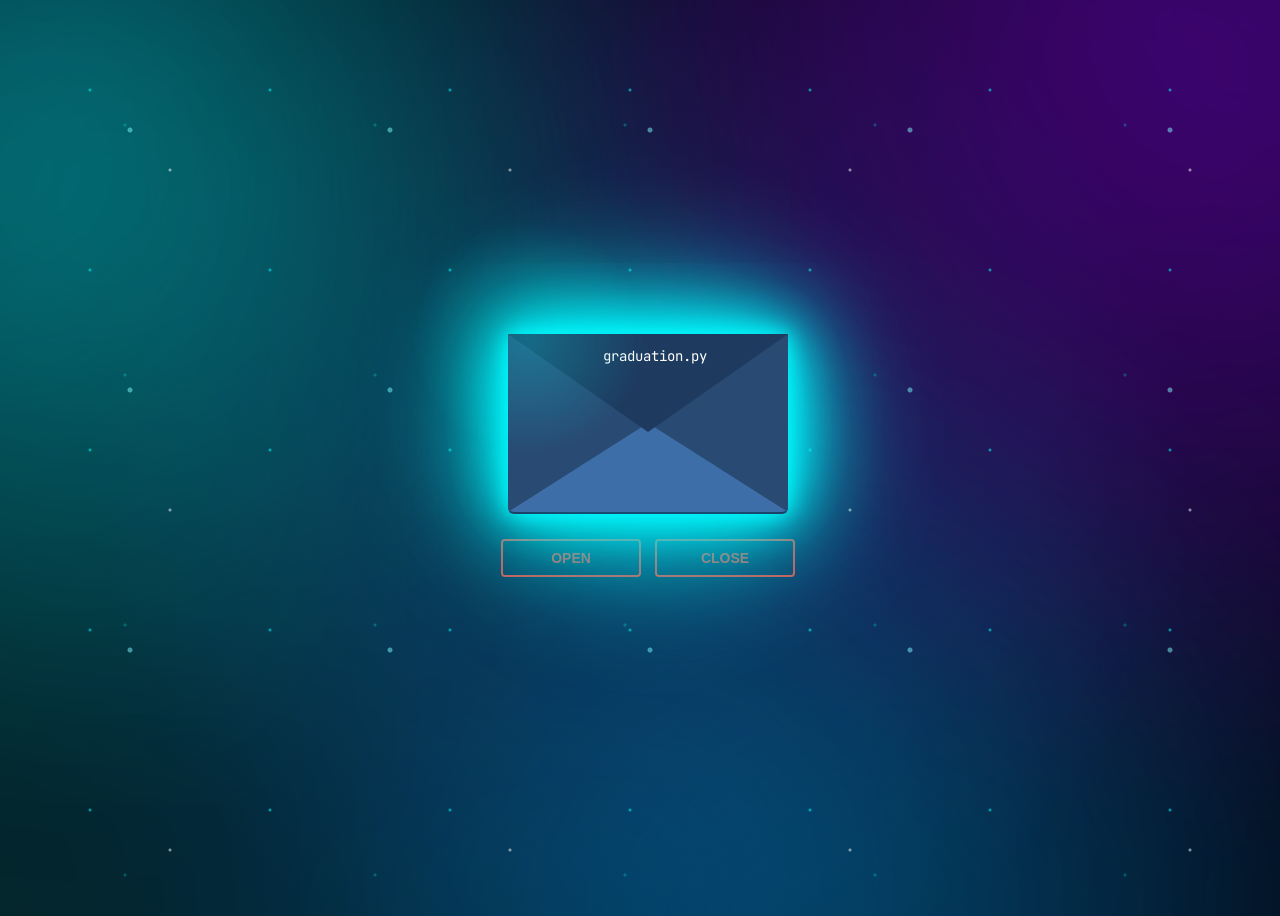
<file: index.html>
<!DOCTYPE html>
<html lang="en">
  <head>
    <meta charset="UTF-8" />
    <meta name="viewport" content="width=device-width, initial-scale=1.0">
    <title>Love letter for crush</title>
    <link rel="preconnect" href="https://fonts.googleapis.com" />
    <link rel="preconnect" href="https://fonts.gstatic.com" crossorigin />
    <link href="https://fonts.googleapis.com/css2?family=JetBrains+Mono:wght@300;400;700&display=swap" rel="stylesheet">
    <!--<link
      href="https://fonts.googleapis.com/css2?family=Dancing+Script:wght@400..700&display=swap"
      rel="stylesheet" />-->
    <link rel="stylesheet" href="style.css" />
  </head>
  <audio id="autoplay" loop>
    <source src="prom.mp3" type="audio/mpeg">
  </audio>
  <body>
    <div class="aurora"></div>
    <div class="stars"></div>
    <div class="particles"></div>
    <!-- tiktok meowish -->
    <div class="envlope-wrapper">
      <div id="envelope" class="close">
        <div class="front flap"></div>
        <div class="front pocket"></div>
        
        <div class="letter">
          <div class="letter-content">
            <h3>Шановні викладачі та викладачки!</h3>

            <p>
              Запрошуємо вас на урочисте вручення дипломів випускникам 2026 року.
            </p>

            <p>📅 16 липня 2026 року</p>
            <p>🕚 11:00</p>
            <p>📍 Бібліотека Університету Ушинського</p>

            <p class="signature">
              З любов'ю та вдячністю,<br />
              ваші студенти ❤️
              print("Дякуємо, викладачі!")
            </p>
          </div>
          <div class="code-header">
            <span class="dot red"></span>
            <span class="dot yellow"></span>
            <span class="dot green"></span>

            <span class="filename">graduation.py</span>
          </div>
        </div>
        <div class="hearts">
          <div class="heart a1"></div>
          <div class="heart a2"></div>
          <div class="heart a3"></div>
        <div class="symbols">
          <span>{ }</span>
          <span>&lt;/&gt;</span>
          <span>🐍</span>
        </div>
        </div>
      </div>
    </div>
    <div class="reset">
      <button id="open">Open</button>
      <button id="reset">Close</button>
    </div>
    <div class="cursor-glow"></div>

    <script src="https://cdnjs.cloudflare.com/ajax/libs/jquery/3.5.1/jquery.min.js"></script>
    <script src="script.js"></script>
  </body>
</html>
</file>
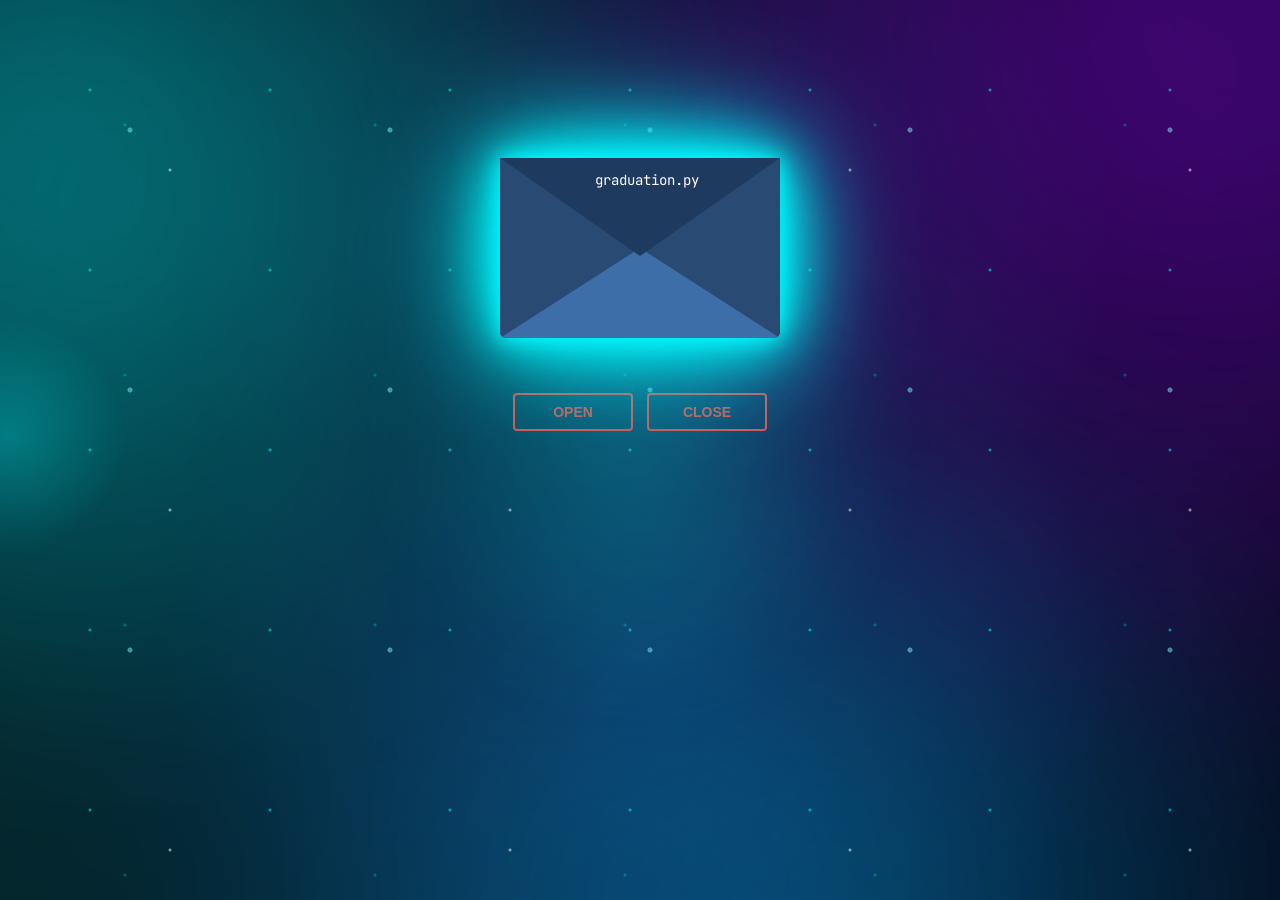
<file: love letter 2.html>
<!DOCTYPE html>
<html lang="en">
  <head>
    <meta charset="UTF-8" />
    <title>Love letter for crush</title>
    <link rel="preconnect" href="https://fonts.googleapis.com" />
    <link rel="preconnect" href="https://fonts.gstatic.com" crossorigin />
    <link href="https://fonts.googleapis.com/css2?family=JetBrains+Mono:wght@300;400;700&display=swap" rel="stylesheet">
    <!--<link
      href="https://fonts.googleapis.com/css2?family=Dancing+Script:wght@400..700&display=swap"
      rel="stylesheet" />-->
    <link rel="stylesheet" href="love letter 2.css" />
  </head>
  <audio id="autoplay" loop>
    <source src="prom.mp3" type="audio/mpeg">
  </audio>
  <body>
    <div class="aurora"></div>
    <div class="stars"></div>
    <div class="particles"></div>
    <!-- tiktok meowish -->
    <div class="envlope-wrapper">
      <div id="envelope" class="close">
        <div class="front flap"></div>
        <div class="front pocket"></div>
        
        <div class="letter">
          <div class="letter-content">
            <h3>Шановні викладачі та викладачки!</h3>

            <p>
              Запрошуємо вас на урочисте вручення дипломів випускникам 2026 року.
            </p>

            <p>📅 16 липня 2026 року</p>
            <p>🕚 11:00</p>
            <p>📍 Бібліотека Університету Ушинського</p>

            <p class="signature">
              З любов'ю та вдячністю,<br />
              ваші студенти ❤️
              print("Дякуємо, викладачі!")
            </p>
          </div>
          <div class="code-header">
            <span class="dot red"></span>
            <span class="dot yellow"></span>
            <span class="dot green"></span>

            <span class="filename">graduation.py</span>
          </div>
        </div>
        <div class="hearts">
          <div class="heart a1"></div>
          <div class="heart a2"></div>
          <div class="heart a3"></div>
        <div class="symbols">
          <span>{ }</span>
          <span>&lt;/&gt;</span>
          <span>🐍</span>
        </div>
        </div>
      </div>
    </div>
    <div class="reset">
      <button id="open">Open</button>
      <button id="reset">Close</button>
    </div>
    <div class="cursor-glow"></div>

    <script src="https://cdnjs.cloudflare.com/ajax/libs/jquery/3.5.1/jquery.min.js"></script>
    <script src="love letter 2.js"></script>
  </body>
</html>
</file>
<file: style.css>
#envelope {
  position: relative;
  width: 280px;
  height: 180px;
  border-bottom-left-radius: 6px;
  border-bottom-right-radius: 6px;
  margin-left: auto;
  margin-right: auto;
  top: 150px;
  background-color: #1e3a5f; /* Warm romantic red */
  box-shadow:
    0 0 20px cyan,
    0 0 50px cyan,
    0 0 90px cyan,
    0 0 140px #00ffff;

  animation: electricGlow 2s infinite alternate;
  animation: float 5s ease-in-out infinite;
  /*box-shadow: 0 4px 20px rgba(0, 0, 0, 0.2);*/
}
body{
  background:
    radial-gradient(circle at center, #102040 0%, #050816 70%);
  overflow:hidden;
}
body::before{
  content:"";
  position:fixed;
  inset:0;

  background-image:
    radial-gradient(circle, #fff 1px, transparent 1px),
    radial-gradient(circle, #00ffff 1px, transparent 1px),
    radial-gradient(circle, #7df9ff 2px, transparent 2px);

  background-size:
    120px 120px,
    200px 200px,
    350px 350px;

  animation:
    starMove 40s linear infinite,
    twinkle 4s ease-in-out infinite;

  opacity:.8;
  pointer-events:none;
}

@keyframes starMove{
  from{
    transform:translateY(0);
  }
  to{
    transform:translateY(-300px);
  }
}

@keyframes twinkle{
  0%,100%{
    opacity:.5;
  }
  50%{
    opacity:1;
  }
}

.front {
  position: absolute;
  width: 0;
  height: 0;
  z-index: 3;
}

body::after{
  content:"";
  position:fixed;
  inset:0;

  background:
    radial-gradient(circle,#00ffff 1px,transparent 2px);

  background-size:250px 250px;

  opacity:.25;

  animation: hyperspace 8s linear infinite;

  pointer-events:none;
}

@keyframes hyperspace{
  from{
    transform:scale(.8);
  }
  to{
    transform:scale(2.5);
  }
}

body.opening{
    animation:cameraZoom 2s ease forwards;
}

@keyframes cameraZoom{

0%{
transform:scale(1);
filter:brightness(1);
}

100%{
transform:scale(1.08);
filter:brightness(1.25);
}

}
.flap {
  border-left: 140px solid transparent;
  border-right: 140px solid transparent;
  border-bottom: 82px solid transparent;
  /* a little smaller */
  border-top: 98px solid #1e3a5f; /* Same romantic red */
  /* a little larger */
  transform-origin: top;
  pointer-events: none;
}
.flap::after{
  content:"graduation.py";
  position:absolute;
  top:-85px;
  left:-45px;
  color:white;
  font-family:"JetBrains Mono", monospace;
  font-size:14px;
}
.pocket {
  border-left: 140px solid #294a73; /* Soft pinkish red for the pocket */
  border-right: 140px solid #294a73;
  border-bottom: 90px solid #3d6ea8; /* Lighter romantic red */
  border-top: 90px solid transparent;
  border-bottom-left-radius: 6px;
  border-bottom-right-radius: 6px;
}

.letter {
  position: relative;
  background-color: #fff;
  width: 90%;
  margin-left: auto;
  margin-right: auto;
  height: 90%;
  top: 5%;
  border-radius: 6px;
  box-shadow: 0 2px 26px rgba(0, 0, 0, 0.12);
  font-family: "Dancing Script", cursive;
}

.letter:after {
  content: "";
  position: absolute;
  top: 0;
  bottom: 0;
  left: 0;
  right: 0;
}

.words {
  position: absolute;
  left: 10%;
  width: 80%;
  height: 14%;
  background-color: #ffe6e6; /* Light romantic tone */
}

.words.line1 {
  top: 10%;
  font-size: 0.5rem;
  width: 20%;
  height: 7%;
  font-size: 0.7rem;
}

.words.line2 {
  top: 30%;
  text-align: center;
  font-size: 1.1rem;
}

.words.line3 {
  top: 50%;
  font-size: 1.1rem;
  text-align: center;
}

.words.line4 {
  top: 70%;
  font-size: 1.1rem;
  text-align: center;
}

.open .flap {
  transform: rotateX(180deg);
  transition: transform 0.4s ease, z-index 0.6s;
  z-index: 1;
}

.close .flap {
  transform: rotateX(0deg);
  transition: transform 0.4s 0.6s ease, z-index 1s;
  z-index: 5;
}

.close .letter {
  transform: translateY(0px);
  transition: transform 0.4s ease, z-index 1s;
  z-index: 1;
}

.open .letter {
  transform: translateY(-120px)
  scale(1.05);
  transition: transform 0.4s 0.6s ease, z-index 0.6s;
  z-index: 2;
  animation: hologram 2s infinite alternate;
}
@keyframes hologram{
  from{
    box-shadow:0 0 20px #00ffff;
  }
  to{
    box-shadow:
      0 0 40px #00ffff,
      0 0 80px #0088ff;
  }
}
.hearts {
  position: absolute;
  top: 90px;
  left: 0;
  right: 0;
  z-index: 2;
}

.heart {
  position: absolute;
  bottom: 0;
  right: 10%;
  pointer-events: none;
}

.heart:before,
.heart:after {
  position: absolute;
  content: "";
  left: 50px;
  top: 0;
  width: 50px;
  height: 80px;
  background: #e60073; /* Deep romantic pink */
  border-radius: 50px 50px 0 0;
  transform: rotate(-45deg);
  transform-origin: 0 100%;
  pointer-events: none;
}

.heart:after {
  left: 0;
  transform: rotate(45deg);
  transform-origin: 100% 100%;
}

.close .heart {
  opacity: 0;
  -webkit-animation: none;
  animation: none;
}

.a1 {
  left: 20%;
  transform: scale(0.6);
  opacity: 1;
  -webkit-animation: slideUp 4s linear 1, sideSway 2s ease-in-out 4 alternate;
  -moz-animation: slideUp 4s linear 1, sideSway 2s ease-in-out 4 alternate;
  -webkit-animation-fill-mode: forwards;
  animation-fill-mode: forwards;
  -webkit-animation-delay: 0.7s;
  animation-delay: 0.7s;
}

.a2 {
  left: 55%;
  transform: scale(1);
  opacity: 1;
  -webkit-animation: slideUp 5s linear 1, sideSway 4s ease-in-out 2 alternate;
  -moz-animation: slideUp 5s linear 1, sideSway 4s ease-in-out 2 alternate;
  -webkit-animation-fill-mode: forwards;
  animation-fill-mode: forwards;
  -webkit-animation-delay: 0.7s;
  animation-delay: 0.7s;
}

.a3 {
  left: 10%;
  transform: scale(0.8);
  opacity: 1;
  -webkit-animation: slideUp 7s linear 1, sideSway 2s ease-in-out 6 alternate;
  -moz-animation: slideUp 7s linear 1, sideSway 2s ease-in-out 6 alternate;
  -webkit-animation-fill-mode: forwards;
  animation-fill-mode: forwards;
  -webkit-animation-delay: 0.7s;
  animation-delay: 0.7s;
}

@-webkit-keyframes slideUp {
  0% {
    top: 0;
  }
  100% {
    top: -600px;
  }
}
@keyframes slideUp {
  0% {
    top: 0;
  }
  100% {
    top: -600px;
  }
}
@-webkit-keyframes sideSway {
  0% {
    margin-left: 0px;
  }
  100% {
    margin-left: 50px;
  }
}
@keyframes sideSway {
  0% {
    margin-left: 0px;
  }
  100% {
    margin-left: 50px;
  }
}
body {
  background-color: #f0e6f6; /* Soft lavender for a romantic, dreamy feel */
}

.envlope-wrapper {
  height: 380px;
}

.reset {
  text-align: center;
}

.reset button {
  font-weight: 800;
  font-style: normal;
  transition: all 0.1s linear;
  -webkit-appearance: none;
  background-color: transparent;
  border: solid 2px #d9534f;
  border-radius: 4px;
  color: #d9534f;
  display: inline-block;
  font-size: 14px;
  text-transform: uppercase;
  margin: 5px;
  padding: 10px;
  line-height: 1em;
  text-decoration: none;
  min-width: 120px;
  cursor: pointer;
}

.reset button:hover {
  background-color: #d9534f;
  color: #fff;
}

.letter {
  position: relative;
    background:
    linear-gradient(
      135deg,
      rgba(255,255,255,.95),
      rgba(180,220,255,.95)
    );
  backdrop-filter: blur(15px);
  width: 90%;
  height: 160px;
  margin: 0 auto;
  border-radius: 10px;
  overflow:hidden;
  overflow-y: auto;
  box-shadow:
  0 0 20px rgba(0,255,255,.3),
  0 0 40px rgba(0,255,255,.25),
  0 0 80px rgba(0,180,255,.2);
  }

.letter-content {
  padding: 15px;
  text-align: center;
  font-family: "JetBrains Mono", monospace;
  /*font-family: "Dancing Script", cursive;*/
}

.letter-content h3 {
  margin-bottom: 12px;
  font-size: 1.4rem;
}

.letter-content p {
  margin: 8px 0;
  line-height: 1.5;
  font-size: 0.9rem;
  margin: 4px 0;
}

/* ===========================
   HOLOGRAM
=========================== */

.open .letter::before{

  content:"";

  position:absolute;

  left:0;
  top:-100%;

  width:100%;
  height:300%;

  background:
  repeating-linear-gradient(

  0deg,

  transparent 0px,
  transparent 3px,

  rgba(0,255,255,.08) 4px,

  rgba(255,255,255,.18) 5px,

  transparent 6px

  );

  animation:hologramScan 5s linear infinite;

  pointer-events:none;

  mix-blend-mode:screen;

}

@keyframes hologramScan{

0%{
    transform:translateY(-40%);
}

100%{
    transform:translateY(40%);
}

}

h3::after{
  content:"|";
  color:#00ffff;
  animation: blink .8s infinite;
}

.signature {
  margin-top: 15px;
  font-size: 1rem;
}

.code-header{
  background:#282c34;
  color:#61dafb;
  padding:8px 10px;
  border-radius:8px;
  margin-bottom:15px;
  text-align:left;
  font-size:12px;
}

.dot{
  width:10px;
  height:10px;
  border-radius:50%;
  display:inline-block;
  margin-right:4px;
}

.red{background:#ff5f56;}
.yellow{background:#ffbd2e;}
.green{background:#27c93f;}

.filename{
  margin-left:10px;
}

.symbols{
  position:absolute;
  top:0;
  width:100%;
  text-align:center;
  color:#61dafb;
  font-size:24px;
  font-weight:bold;
}

.symbols span{
  margin:0 10px;
}

.envelope-label{
  position:absolute;
  top:15px;
  left:50%;
  transform:translateX(-50%);
  color:white;
  font-family:"JetBrains Mono", monospace;
  font-size:14px;
  z-index:10;
}

.envlope-wrapper::before{
  content:"";
  position:absolute;

  width:500px;
  height:500px;

  left:50%;
  top:50%;

  transform:translate(-50%,-50%);

  background:
    radial-gradient(circle,
      rgba(0,255,255,.25),
      transparent 70%);

  filter:blur(40px);

  animation:pulseNebula 6s ease-in-out infinite;

  z-index:-1;
}

@keyframes pulseNebula{
  0%,100%{
    transform:translate(-50%,-50%) scale(1);
  }

  50%{
    transform:translate(-50%,-50%) scale(1.3);
  }
}

body.opening{
    animation: cameraZoom 2s ease forwards;
}

@keyframes cameraZoom{

    0%{
        transform: scale(1);
        filter: brightness(1);
    }

    100%{
        transform: scale(1.08);
        filter: brightness(1.25);
    }

}

@keyframes electricGlow {

  0%{
    box-shadow:
      0 0 15px #00ffff,
      0 0 40px #00ffff,
      0 0 80px #0088ff;
  }

  25%{
    box-shadow:
      0 0 25px cyan,
      0 0 60px cyan,
      0 0 120px #00ffff,
      0 0 180px #00ffff;
  }

  50%{
    box-shadow:
      0 0 10px cyan,
      0 0 30px #00d9ff,
      0 0 70px #0088ff;
  }

  75%{
    box-shadow:
      0 0 35px #7df9ff,
      0 0 80px cyan,
      0 0 150px #00ffff;
  }

  100%{
    box-shadow:
      0 0 20px cyan,
      0 0 50px cyan,
      0 0 90px #00ffff,
      0 0 140px #00ffff;
  }

}

.cursor-glow{
    position: fixed;
    width: 240px;
    height: 240px;

    border-radius: 50%;

    background: radial-gradient(
        circle,
        rgba(0,255,255,.25),
        transparent 70%
    );

    pointer-events: none;

    transform: translate(-50%, -50%);

    z-index: 9999;

    transition:
        left .08s linear,
        top .08s linear;
}

/* ===========================
   CYBER AURORA
=========================== */

body::before{
    content:"";
    position:fixed;
    inset:-30%;

    background:
        radial-gradient(circle at 20% 30%, rgba(0,255,255,.35), transparent 35%),
        radial-gradient(circle at 80% 20%, rgba(128,0,255,.30), transparent 40%),
        radial-gradient(circle at 50% 80%, rgba(0,170,255,.30), transparent 45%),
        radial-gradient(circle at 10% 90%, rgba(0,255,180,.20), transparent 35%);

    filter:blur(90px);

    animation:
        auroraMove 18s ease-in-out infinite alternate;

    z-index:-3;
}

@keyframes auroraMove{

0%{
    transform:
        rotate(0deg)
        scale(1);
}

50%{
    transform:
        rotate(8deg)
        scale(1.15);
}

100%{
    transform:
        rotate(-8deg)
        scale(1.3);
}

}

/* ===========================
   AURORA
=========================== */

.aurora{

position:fixed;
inset:-20%;

background:
radial-gradient(circle at 20% 30%,rgba(0,255,255,.25),transparent 35%),
radial-gradient(circle at 80% 20%,rgba(180,0,255,.25),transparent 40%),
radial-gradient(circle at 60% 90%,rgba(0,180,255,.25),transparent 40%);

filter:blur(90px);

animation:auroraMove 18s ease-in-out infinite alternate;

pointer-events:none;

z-index:-4;

}

@keyframes auroraMove{

0%{
transform:rotate(0deg) scale(1);
}

100%{
transform:rotate(8deg) scale(1.25);
}

}

.particles{

position:fixed;

inset:0;

pointer-events:none;

z-index:-2;

background-image:

radial-gradient(circle,#00ffff 1px,transparent 2px),
radial-gradient(circle,#7df9ff 2px,transparent 3px),
radial-gradient(circle,#ffffff 1px,transparent 2px);

background-size:

180px 180px,
260px 260px,
340px 340px;

animation:

particleMove 25s linear infinite;

opacity:.5;

}

@keyframes particleMove{

from{

transform:translateY(0);

}

to{

transform:translateY(-250px);

}

}

.flash{

    animation:electricFlash .35s;

}

@keyframes electricFlash{

0%{

filter:brightness(1);

}

30%{

filter:brightness(2.5);

}

50%{

filter:brightness(1.2);

}

70%{

filter:brightness(2);

}

100%{

filter:brightness(1);

}

}

.particle{

position:fixed;

width:5px;
height:5px;

background:#00ffff;

border-radius:50%;

left:50%;
top:50%;

box-shadow:0 0 15px cyan;

animation:explode 2s forwards;

}

@keyframes explode{

to{

transform:
translate(var(--x),var(--y));

opacity:0;

}

}
@keyframes float{

0%,100%{

transform:
translateY(0px);

}

50%{

transform:
translateY(-12px);

}

}
/* ===========================
   ENVELOPE EXPLOSION
=========================== */

.fragment{

    position:fixed;

    width:8px;
    height:8px;

    background:#00ffff;

    border-radius:2px;

    box-shadow:
    0 0 10px cyan,
    0 0 20px cyan;

    pointer-events:none;

    animation:fragmentFly 1s forwards;

}

@keyframes fragmentFly{

    0%{
        opacity:1;
        transform:
        translate(0,0)
        rotate(0deg)
        scale(1);
    }

    100%{
        opacity:0;
        transform:
        translate(var(--x),var(--y))
        rotate(720deg)
        scale(0);
    }

}

/* ===========================
   MOBILE ADAPTIVE
=========================== */

html, body{
    width:100%;
    min-height:100vh;
    overflow-x:hidden;
}

body{
    display:flex;
    flex-direction:column;
    justify-content:center;
    align-items:center;
    padding:20px;
    box-sizing:border-box;
}

.envlope-wrapper{
    width:100%;
    max-width:420px;
    height:auto;
    position:relative;
}

#envelope{
    width:min(90vw, 280px);
    height:calc(min(90vw, 280px) * 0.64);
    top:0;
}

/* автоматичне масштабування трикутників конверта */
.flap{
    border-left:calc(min(90vw, 280px) / 2) solid transparent;
    border-right:calc(min(90vw, 280px) / 2) solid transparent;
    border-bottom:calc(min(90vw, 280px) * 0.29) solid transparent;
    border-top:calc(min(90vw, 280px) * 0.35) solid #1e3a5f;
}

.pocket{
    border-left:calc(min(90vw, 280px) / 2) solid #294a73;
    border-right:calc(min(90vw, 280px) / 2) solid #294a73;
    border-bottom:calc(min(90vw, 280px) * 0.32) solid #3d6ea8;
    border-top:calc(min(90vw, 280px) * 0.32) solid transparent;
}

.letter{
    width:92%;
    height:85%;
}

.reset{
    margin-top:20px;
}

.reset button{
    width:140px;
    max-width:42vw;
}

@media (max-width:768px){

    .letter-content h3{
        font-size:1rem;
    }

    .letter-content p{
        font-size:0.75rem;
        line-height:1.4;
    }

    .code-header{
        font-size:10px;
    }

    .envelope-label,
    .flap::after{
        font-size:11px;
    }

    .open .letter{
        transform:
            translateY(-90px)
            scale(1.02);
    }
}

@media (max-width:480px){

    #envelope{
        width:92vw;
        height:58vw;
        max-width:320px;
        max-height:210px;
    }

    .letter-content{
        padding:10px;
    }

    .letter-content h3{
        font-size:0.9rem;
    }

    .letter-content p{
        font-size:0.7rem;
    }

    .symbols{
        font-size:18px;
    }

    .open .letter{
        transform:
            translateY(-70px)
            scale(1);
    }

    .cursor-glow{
        display:none;
    }
}
</file>
<file: love letter 2.css>
#envelope {
  position: relative;
  width: 280px;
  height: 180px;
  border-bottom-left-radius: 6px;
  border-bottom-right-radius: 6px;
  margin-left: auto;
  margin-right: auto;
  top: 150px;
  background-color: #1e3a5f; /* Warm romantic red */
  box-shadow:
    0 0 20px cyan,
    0 0 50px cyan,
    0 0 90px cyan,
    0 0 140px #00ffff;

  animation: electricGlow 2s infinite alternate;
  animation: float 5s ease-in-out infinite;
  /*box-shadow: 0 4px 20px rgba(0, 0, 0, 0.2);*/
}
body{
  background:
    radial-gradient(circle at center, #102040 0%, #050816 70%);
  overflow:hidden;
}
body::before{
  content:"";
  position:fixed;
  inset:0;

  background-image:
    radial-gradient(circle, #fff 1px, transparent 1px),
    radial-gradient(circle, #00ffff 1px, transparent 1px),
    radial-gradient(circle, #7df9ff 2px, transparent 2px);

  background-size:
    120px 120px,
    200px 200px,
    350px 350px;

  animation:
    starMove 40s linear infinite,
    twinkle 4s ease-in-out infinite;

  opacity:.8;
  pointer-events:none;
}

@keyframes starMove{
  from{
    transform:translateY(0);
  }
  to{
    transform:translateY(-300px);
  }
}

@keyframes twinkle{
  0%,100%{
    opacity:.5;
  }
  50%{
    opacity:1;
  }
}

.front {
  position: absolute;
  width: 0;
  height: 0;
  z-index: 3;
}

body::after{
  content:"";
  position:fixed;
  inset:0;

  background:
    radial-gradient(circle,#00ffff 1px,transparent 2px);

  background-size:250px 250px;

  opacity:.25;

  animation: hyperspace 8s linear infinite;

  pointer-events:none;
}

@keyframes hyperspace{
  from{
    transform:scale(.8);
  }
  to{
    transform:scale(2.5);
  }
}

body.opening{
    animation:cameraZoom 2s ease forwards;
}

@keyframes cameraZoom{

0%{
transform:scale(1);
filter:brightness(1);
}

100%{
transform:scale(1.08);
filter:brightness(1.25);
}

}
.flap {
  border-left: 140px solid transparent;
  border-right: 140px solid transparent;
  border-bottom: 82px solid transparent;
  /* a little smaller */
  border-top: 98px solid #1e3a5f; /* Same romantic red */
  /* a little larger */
  transform-origin: top;
  pointer-events: none;
}
.flap::after{
  content:"graduation.py";
  position:absolute;
  top:-85px;
  left:-45px;
  color:white;
  font-family:"JetBrains Mono", monospace;
  font-size:14px;
}
.pocket {
  border-left: 140px solid #294a73; /* Soft pinkish red for the pocket */
  border-right: 140px solid #294a73;
  border-bottom: 90px solid #3d6ea8; /* Lighter romantic red */
  border-top: 90px solid transparent;
  border-bottom-left-radius: 6px;
  border-bottom-right-radius: 6px;
}

.letter {
  position: relative;
  background-color: #fff;
  width: 90%;
  margin-left: auto;
  margin-right: auto;
  height: 90%;
  top: 5%;
  border-radius: 6px;
  box-shadow: 0 2px 26px rgba(0, 0, 0, 0.12);
  font-family: "Dancing Script", cursive;
}

.letter:after {
  content: "";
  position: absolute;
  top: 0;
  bottom: 0;
  left: 0;
  right: 0;
}

.words {
  position: absolute;
  left: 10%;
  width: 80%;
  height: 14%;
  background-color: #ffe6e6; /* Light romantic tone */
}

.words.line1 {
  top: 10%;
  font-size: 0.5rem;
  width: 20%;
  height: 7%;
  font-size: 0.7rem;
}

.words.line2 {
  top: 30%;
  text-align: center;
  font-size: 1.1rem;
}

.words.line3 {
  top: 50%;
  font-size: 1.1rem;
  text-align: center;
}

.words.line4 {
  top: 70%;
  font-size: 1.1rem;
  text-align: center;
}

.open .flap {
  transform: rotateX(180deg);
  transition: transform 0.4s ease, z-index 0.6s;
  z-index: 1;
}

.close .flap {
  transform: rotateX(0deg);
  transition: transform 0.4s 0.6s ease, z-index 1s;
  z-index: 5;
}

.close .letter {
  transform: translateY(0px);
  transition: transform 0.4s ease, z-index 1s;
  z-index: 1;
}

.open .letter {
  transform: translateY(-120px)
  scale(1.05);
  transition: transform 0.4s 0.6s ease, z-index 0.6s;
  z-index: 2;
  animation: hologram 2s infinite alternate;
}
@keyframes hologram{
  from{
    box-shadow:0 0 20px #00ffff;
  }
  to{
    box-shadow:
      0 0 40px #00ffff,
      0 0 80px #0088ff;
  }
}
.hearts {
  position: absolute;
  top: 90px;
  left: 0;
  right: 0;
  z-index: 2;
}

.heart {
  position: absolute;
  bottom: 0;
  right: 10%;
  pointer-events: none;
}

.heart:before,
.heart:after {
  position: absolute;
  content: "";
  left: 50px;
  top: 0;
  width: 50px;
  height: 80px;
  background: #e60073; /* Deep romantic pink */
  border-radius: 50px 50px 0 0;
  transform: rotate(-45deg);
  transform-origin: 0 100%;
  pointer-events: none;
}

.heart:after {
  left: 0;
  transform: rotate(45deg);
  transform-origin: 100% 100%;
}

.close .heart {
  opacity: 0;
  -webkit-animation: none;
  animation: none;
}

.a1 {
  left: 20%;
  transform: scale(0.6);
  opacity: 1;
  -webkit-animation: slideUp 4s linear 1, sideSway 2s ease-in-out 4 alternate;
  -moz-animation: slideUp 4s linear 1, sideSway 2s ease-in-out 4 alternate;
  -webkit-animation-fill-mode: forwards;
  animation-fill-mode: forwards;
  -webkit-animation-delay: 0.7s;
  animation-delay: 0.7s;
}

.a2 {
  left: 55%;
  transform: scale(1);
  opacity: 1;
  -webkit-animation: slideUp 5s linear 1, sideSway 4s ease-in-out 2 alternate;
  -moz-animation: slideUp 5s linear 1, sideSway 4s ease-in-out 2 alternate;
  -webkit-animation-fill-mode: forwards;
  animation-fill-mode: forwards;
  -webkit-animation-delay: 0.7s;
  animation-delay: 0.7s;
}

.a3 {
  left: 10%;
  transform: scale(0.8);
  opacity: 1;
  -webkit-animation: slideUp 7s linear 1, sideSway 2s ease-in-out 6 alternate;
  -moz-animation: slideUp 7s linear 1, sideSway 2s ease-in-out 6 alternate;
  -webkit-animation-fill-mode: forwards;
  animation-fill-mode: forwards;
  -webkit-animation-delay: 0.7s;
  animation-delay: 0.7s;
}

@-webkit-keyframes slideUp {
  0% {
    top: 0;
  }
  100% {
    top: -600px;
  }
}
@keyframes slideUp {
  0% {
    top: 0;
  }
  100% {
    top: -600px;
  }
}
@-webkit-keyframes sideSway {
  0% {
    margin-left: 0px;
  }
  100% {
    margin-left: 50px;
  }
}
@keyframes sideSway {
  0% {
    margin-left: 0px;
  }
  100% {
    margin-left: 50px;
  }
}
body {
  background-color: #f0e6f6; /* Soft lavender for a romantic, dreamy feel */
}

.envlope-wrapper {
  height: 380px;
}

.reset {
  text-align: center;
}

.reset button {
  font-weight: 800;
  font-style: normal;
  transition: all 0.1s linear;
  -webkit-appearance: none;
  background-color: transparent;
  border: solid 2px #d9534f;
  border-radius: 4px;
  color: #d9534f;
  display: inline-block;
  font-size: 14px;
  text-transform: uppercase;
  margin: 5px;
  padding: 10px;
  line-height: 1em;
  text-decoration: none;
  min-width: 120px;
  cursor: pointer;
}

.reset button:hover {
  background-color: #d9534f;
  color: #fff;
}

.letter {
  position: relative;
    background:
    linear-gradient(
      135deg,
      rgba(255,255,255,.95),
      rgba(180,220,255,.95)
    );
  backdrop-filter: blur(15px);
  width: 90%;
  height: 160px;
  margin: 0 auto;
  border-radius: 10px;
  overflow:hidden;
  overflow-y: auto;
  box-shadow:
  0 0 20px rgba(0,255,255,.3),
  0 0 40px rgba(0,255,255,.25),
  0 0 80px rgba(0,180,255,.2);
  }

.letter-content {
  padding: 15px;
  text-align: center;
  font-family: "JetBrains Mono", monospace;
  /*font-family: "Dancing Script", cursive;*/
}

.letter-content h3 {
  margin-bottom: 12px;
  font-size: 1.4rem;
}

.letter-content p {
  margin: 8px 0;
  line-height: 1.5;
  font-size: 0.9rem;
  margin: 4px 0;
}

/* ===========================
   HOLOGRAM
=========================== */

.open .letter::before{

  content:"";

  position:absolute;

  left:0;
  top:-100%;

  width:100%;
  height:300%;

  background:
  repeating-linear-gradient(

  0deg,

  transparent 0px,
  transparent 3px,

  rgba(0,255,255,.08) 4px,

  rgba(255,255,255,.18) 5px,

  transparent 6px

  );

  animation:hologramScan 5s linear infinite;

  pointer-events:none;

  mix-blend-mode:screen;

}

@keyframes hologramScan{

0%{
    transform:translateY(-40%);
}

100%{
    transform:translateY(40%);
}

}

h3::after{
  content:"|";
  color:#00ffff;
  animation: blink .8s infinite;
}

.signature {
  margin-top: 15px;
  font-size: 1rem;
}

.code-header{
  background:#282c34;
  color:#61dafb;
  padding:8px 10px;
  border-radius:8px;
  margin-bottom:15px;
  text-align:left;
  font-size:12px;
}

.dot{
  width:10px;
  height:10px;
  border-radius:50%;
  display:inline-block;
  margin-right:4px;
}

.red{background:#ff5f56;}
.yellow{background:#ffbd2e;}
.green{background:#27c93f;}

.filename{
  margin-left:10px;
}

.symbols{
  position:absolute;
  top:0;
  width:100%;
  text-align:center;
  color:#61dafb;
  font-size:24px;
  font-weight:bold;
}

.symbols span{
  margin:0 10px;
}

.envelope-label{
  position:absolute;
  top:15px;
  left:50%;
  transform:translateX(-50%);
  color:white;
  font-family:"JetBrains Mono", monospace;
  font-size:14px;
  z-index:10;
}

.envlope-wrapper::before{
  content:"";
  position:absolute;

  width:500px;
  height:500px;

  left:50%;
  top:50%;

  transform:translate(-50%,-50%);

  background:
    radial-gradient(circle,
      rgba(0,255,255,.25),
      transparent 70%);

  filter:blur(40px);

  animation:pulseNebula 6s ease-in-out infinite;

  z-index:-1;
}

@keyframes pulseNebula{
  0%,100%{
    transform:translate(-50%,-50%) scale(1);
  }

  50%{
    transform:translate(-50%,-50%) scale(1.3);
  }
}

body.opening{
    animation: cameraZoom 2s ease forwards;
}

@keyframes cameraZoom{

    0%{
        transform: scale(1);
        filter: brightness(1);
    }

    100%{
        transform: scale(1.08);
        filter: brightness(1.25);
    }

}

@keyframes electricGlow {

  0%{
    box-shadow:
      0 0 15px #00ffff,
      0 0 40px #00ffff,
      0 0 80px #0088ff;
  }

  25%{
    box-shadow:
      0 0 25px cyan,
      0 0 60px cyan,
      0 0 120px #00ffff,
      0 0 180px #00ffff;
  }

  50%{
    box-shadow:
      0 0 10px cyan,
      0 0 30px #00d9ff,
      0 0 70px #0088ff;
  }

  75%{
    box-shadow:
      0 0 35px #7df9ff,
      0 0 80px cyan,
      0 0 150px #00ffff;
  }

  100%{
    box-shadow:
      0 0 20px cyan,
      0 0 50px cyan,
      0 0 90px #00ffff,
      0 0 140px #00ffff;
  }

}

.cursor-glow{
    position: fixed;
    width: 240px;
    height: 240px;

    border-radius: 50%;

    background: radial-gradient(
        circle,
        rgba(0,255,255,.25),
        transparent 70%
    );

    pointer-events: none;

    transform: translate(-50%, -50%);

    z-index: 9999;

    transition:
        left .08s linear,
        top .08s linear;
}

/* ===========================
   CYBER AURORA
=========================== */

body::before{
    content:"";
    position:fixed;
    inset:-30%;

    background:
        radial-gradient(circle at 20% 30%, rgba(0,255,255,.35), transparent 35%),
        radial-gradient(circle at 80% 20%, rgba(128,0,255,.30), transparent 40%),
        radial-gradient(circle at 50% 80%, rgba(0,170,255,.30), transparent 45%),
        radial-gradient(circle at 10% 90%, rgba(0,255,180,.20), transparent 35%);

    filter:blur(90px);

    animation:
        auroraMove 18s ease-in-out infinite alternate;

    z-index:-3;
}

@keyframes auroraMove{

0%{
    transform:
        rotate(0deg)
        scale(1);
}

50%{
    transform:
        rotate(8deg)
        scale(1.15);
}

100%{
    transform:
        rotate(-8deg)
        scale(1.3);
}

}

/* ===========================
   AURORA
=========================== */

.aurora{

position:fixed;
inset:-20%;

background:
radial-gradient(circle at 20% 30%,rgba(0,255,255,.25),transparent 35%),
radial-gradient(circle at 80% 20%,rgba(180,0,255,.25),transparent 40%),
radial-gradient(circle at 60% 90%,rgba(0,180,255,.25),transparent 40%);

filter:blur(90px);

animation:auroraMove 18s ease-in-out infinite alternate;

pointer-events:none;

z-index:-4;

}

@keyframes auroraMove{

0%{
transform:rotate(0deg) scale(1);
}

100%{
transform:rotate(8deg) scale(1.25);
}

}

.particles{

position:fixed;

inset:0;

pointer-events:none;

z-index:-2;

background-image:

radial-gradient(circle,#00ffff 1px,transparent 2px),
radial-gradient(circle,#7df9ff 2px,transparent 3px),
radial-gradient(circle,#ffffff 1px,transparent 2px);

background-size:

180px 180px,
260px 260px,
340px 340px;

animation:

particleMove 25s linear infinite;

opacity:.5;

}

@keyframes particleMove{

from{

transform:translateY(0);

}

to{

transform:translateY(-250px);

}

}

.flash{

    animation:electricFlash .35s;

}

@keyframes electricFlash{

0%{

filter:brightness(1);

}

30%{

filter:brightness(2.5);

}

50%{

filter:brightness(1.2);

}

70%{

filter:brightness(2);

}

100%{

filter:brightness(1);

}

}

.particle{

position:fixed;

width:5px;
height:5px;

background:#00ffff;

border-radius:50%;

left:50%;
top:50%;

box-shadow:0 0 15px cyan;

animation:explode 2s forwards;

}

@keyframes explode{

to{

transform:
translate(var(--x),var(--y));

opacity:0;

}

}
@keyframes float{

0%,100%{

transform:
translateY(0px);

}

50%{

transform:
translateY(-12px);

}

}
</file>
